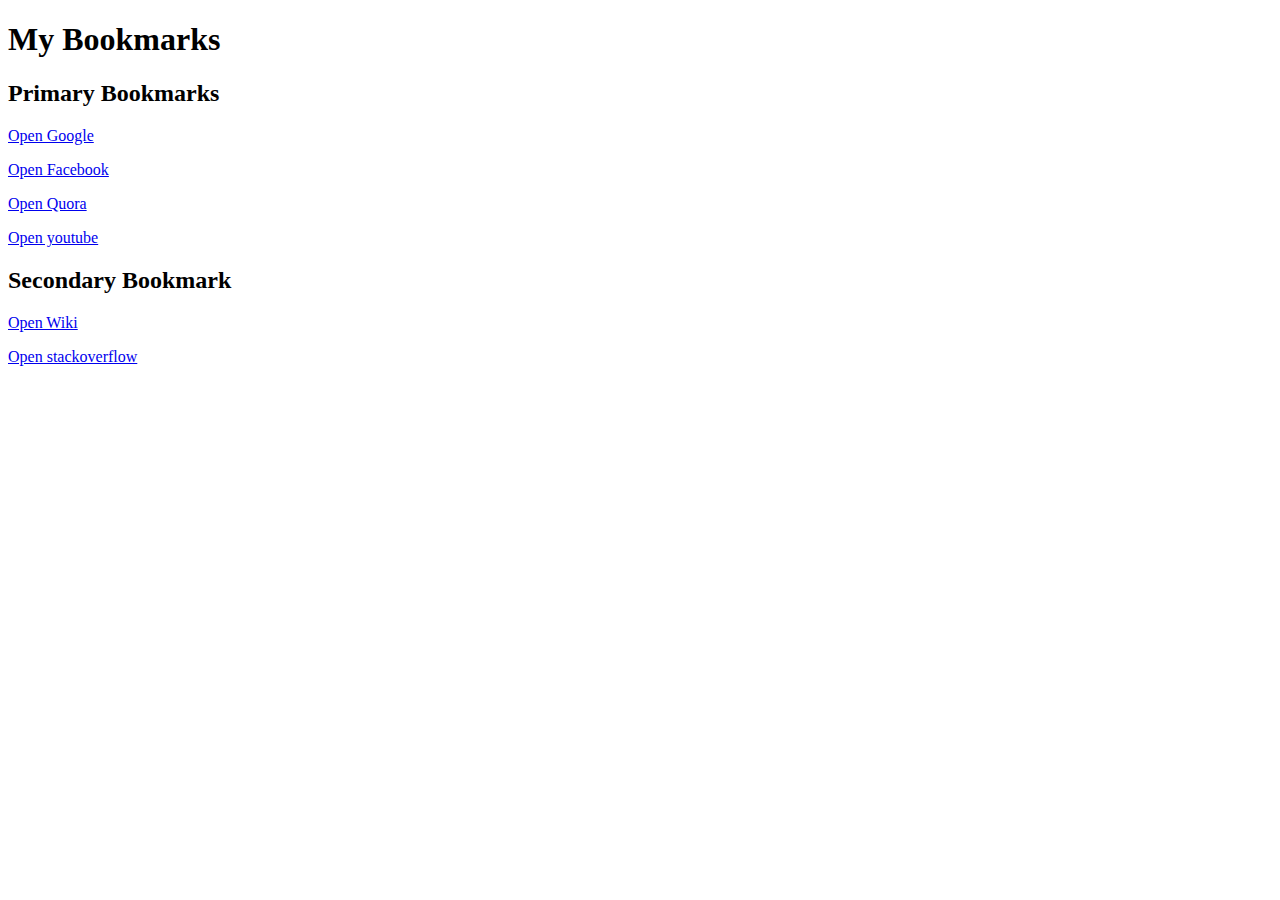
<file: 3-Bookmark-manager/index.html>
<!DOCTYPE html>
<html lang="en">
<head>
    <meta charset="UTF-8">
    <meta name="viewport" content="width=device-width, initial-scale=1.0">
    <title>Bookmark Manager -Kalyan</title>
</head>
<body>
    <h1>My Bookmarks</h1>
    <h2>Primary Bookmarks</h2>
    
    <p><a target = "_blank" href="https://www.google.com">Open Google</a></p>
    <p><a target = "_blank" href="https://www.facebook.com">Open Facebook</a></p>
    <p><a target = "_blank" href="https://www.codewithharry.com">Open Quora</a></p>
    <p><a target = "_blank" href="https://www.youtube.com">Open youtube</a></p>
    <h2>Secondary Bookmark</h2>
    <p><a target="_blank" href="https://www.wikipedia.com">Open Wiki</a></p>
    <p><a target="_blank" href="https://www.stackoverflow.com">Open stackoverflow</a></p>
</body>
</html>
</file>
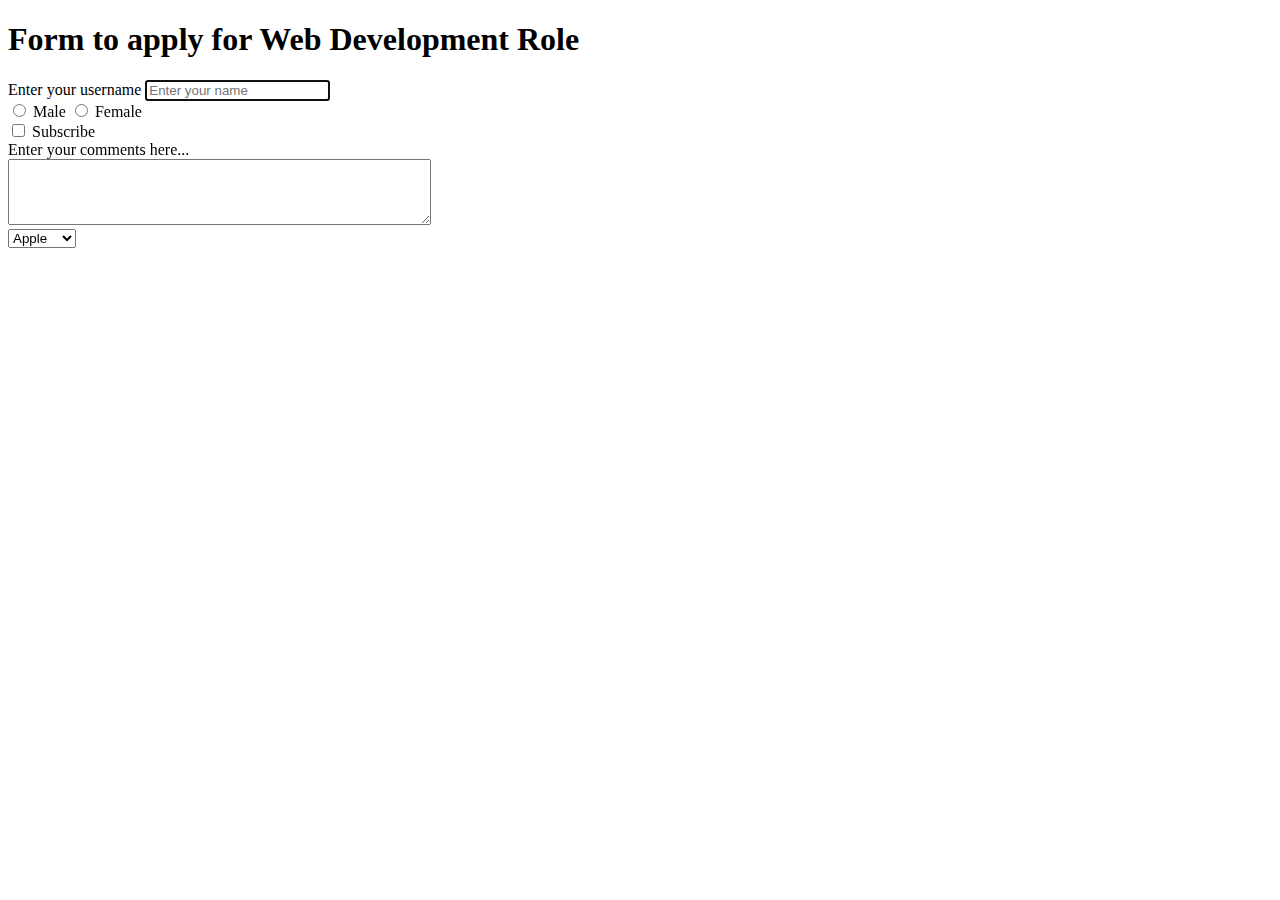
<file: 5-forms-input-tags/index.html>
<!DOCTYPE html>
<html lang="en">
<head>
    <meta charset="UTF-8">
    <meta name="viewport" content="width=device-width, initial-scale=1.0">
    <title>My Form</title>
</head>
<body>
    <h1>Form to apply for Web Development Role</h1>
    <form action="post">
        <div>
            <label for="username">Enter your username</label>
            <input type="text" id="username" name="username" placeholder="Enter your name" autofocus>
        </div>
        
        <div>
            <input type="radio" name="gender" id="male" value="male">
            <label for="male">Male</label>
            <input type="radio" name="gender" id="female" value="female">    
            <label for="female">Female</label>
        </div>
        
        <div>
            <input type="checkbox" name="subscribe" id="subscribe" value="subscribe">
            <label for="subscribe">Subscribe</label>
        </div>
        <div>
            <label for="comment">Enter your comments here...</label>
            <br>
            <textarea id="comment" name="comment" rows="4" cols="50">
            </textarea>
        </div>
        <div>
            <select name="fruits">
                <option value="apple">Apple</option>
                <option value="Banana">Banana</option>
                <option value="Cheery">Cherry</option>
            </select>
        </div>
    </form>
</body>
</html>
</file>
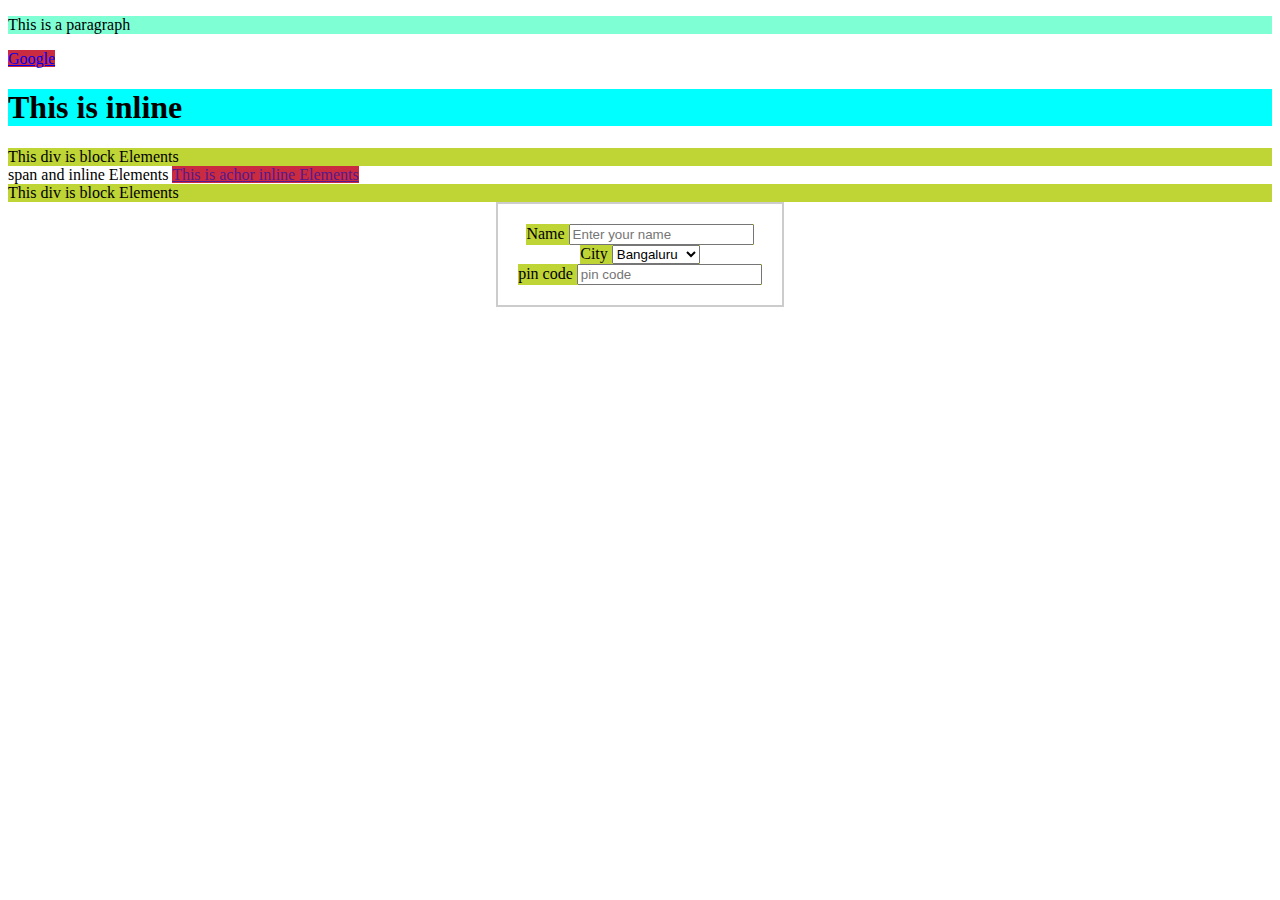
<file: 6-Inline-block/index.html>
<!DOCTYPE html>
<html lang="en">
  <head>
    <meta charset="UTF-8" />
    <meta name="viewport" content="width=device-width, initial-scale=1.0" />
    <title>Inline Block Elements</title>
    <link rel="stylesheet" href="style.css" />
  </head>
  <body>
    <p>This is a paragraph</p>
    <a href="https://google.com">Google</a>
    <h1>This is inline</h1>
    <div>This div is block Elements</div>
    <span>span and inline Elements</span>
    <a href="">This is achor inline Elements</a>
    <div>This div is block Elements</div>


    <form action="post" class="form">
        <div>
            <label for="name">Name</label>
            <input type="text" placeholder="Enter your name" id="name">
        </div>
        <div>
            <label for="city">City</label>
            <select name="city" id="city">
                <option value="Bangaluru">Bangaluru</option>
                <option value="Hyderabad">Hyderabad</option>
                <option value="Delhi">Delhi</option>
            </select>
        </div>
        <div>
            <label for="pin">pin code</label>
            <input type="number" placeholder="pin code" id="pin" required>
        </div>
    </form>
  </body>
</html>
</file>
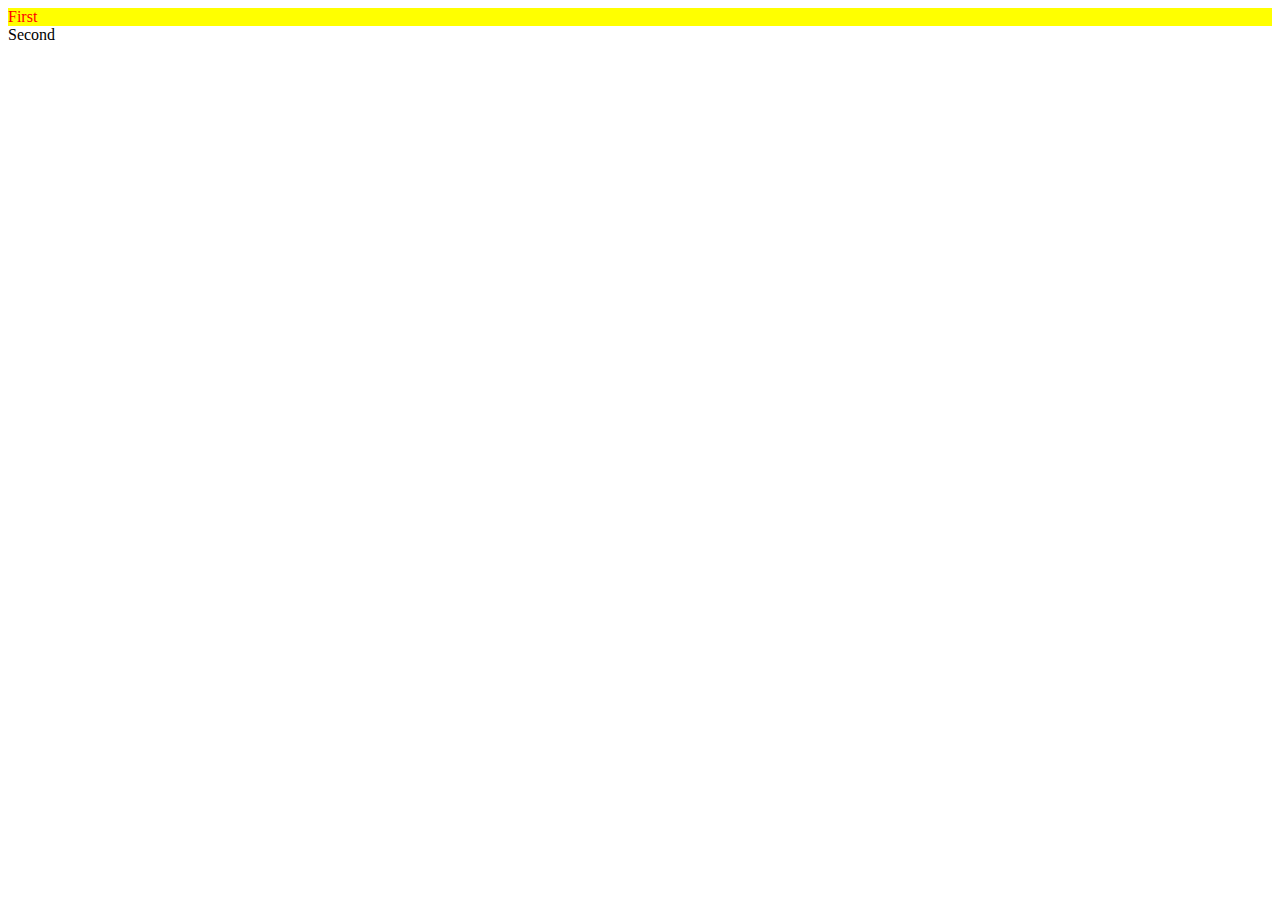
<file: 7-class-id/index.html>
<!DOCTYPE html>
<html lang="en">
<head>
    <meta charset="UTF-8">
    <meta name="viewport" content="width=device-width, initial-scale=1.0">
    <title>Class-id</title>
    <link rel="stylesheet" href="style.css">
</head>
<body>
    <div id="firstdiv" class="red bg-blue">First</div>
    <div id="seconddiv">Second</div>

</body>
</hml>
</file>
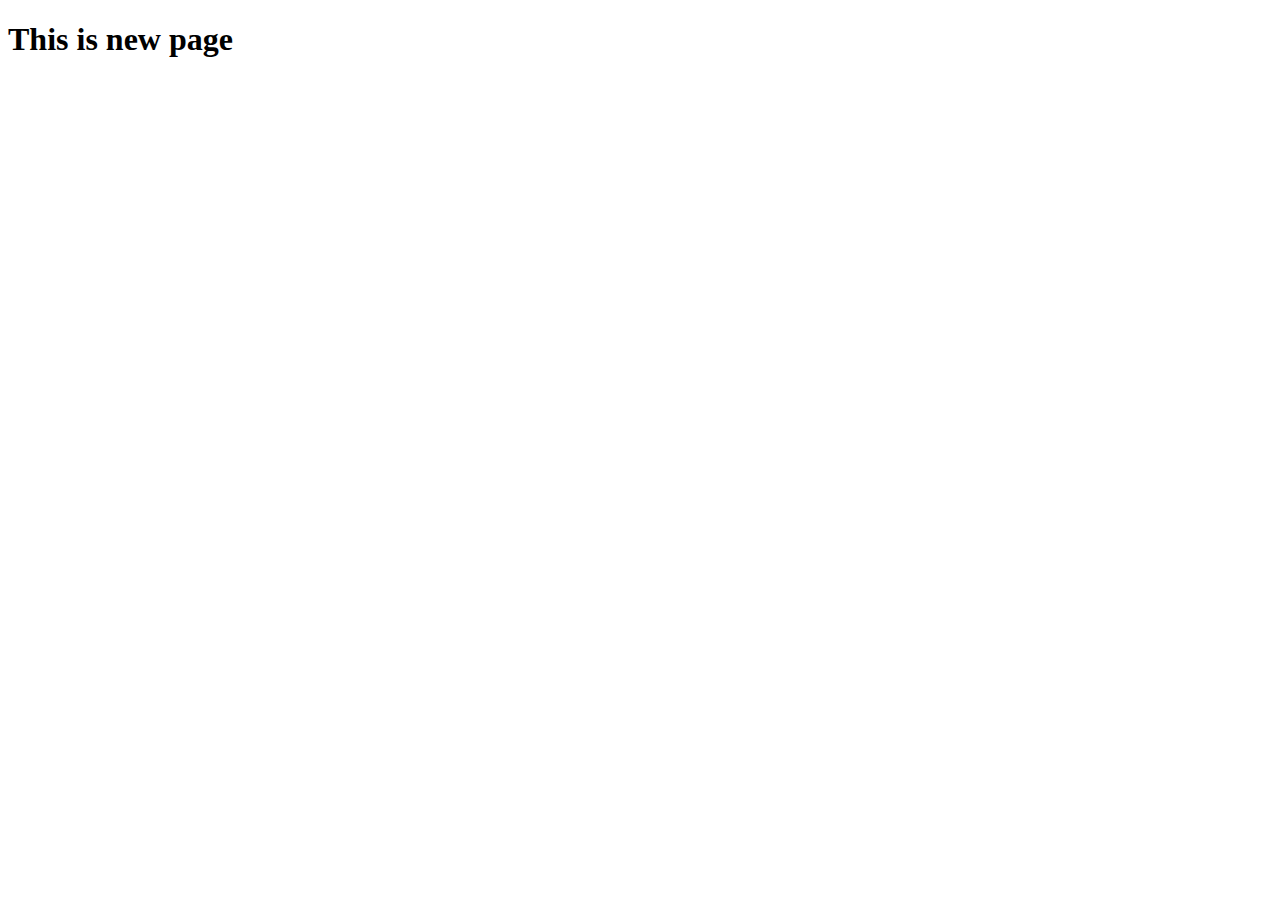
<file: 1-HTML-intro/1-creating-html-file.html>
<!DOCTYPE html>
<html lang="en">
<head>
    <meta charset="UTF-8">
    <meta name="viewport" content="width=device-width, initial-scale=1.0">
    <title>First web Page</title>
</head>
<body>
    <h1>This is new page</h1>
   
</body>
</html>
</file>
<file: 6-Inline-block/style.css>
p{
    background-color: aquamarine;
}

a{
    background-color: rgb(203, 43, 65);
}

h1{
    background-color: aqua;
}

div{
    background-color: rgb(191, 212, 53);
}

a:hover{
    background-color: black;
    zoom: 120%;
}

.form{
    border: 2px solid #ccc;
    display: flex;
    flex-direction: column;
    align-items: center;
    margin: 0 auto;
    width: fit-content;
    padding: 20px;
}
</file>
<file: 7-class-id/style.css>
.red{
    color: red;
}
.bg-blue{
    background-color: yellow;
}

/* #firstdiv{
    background-color: red;
} */
</file>
